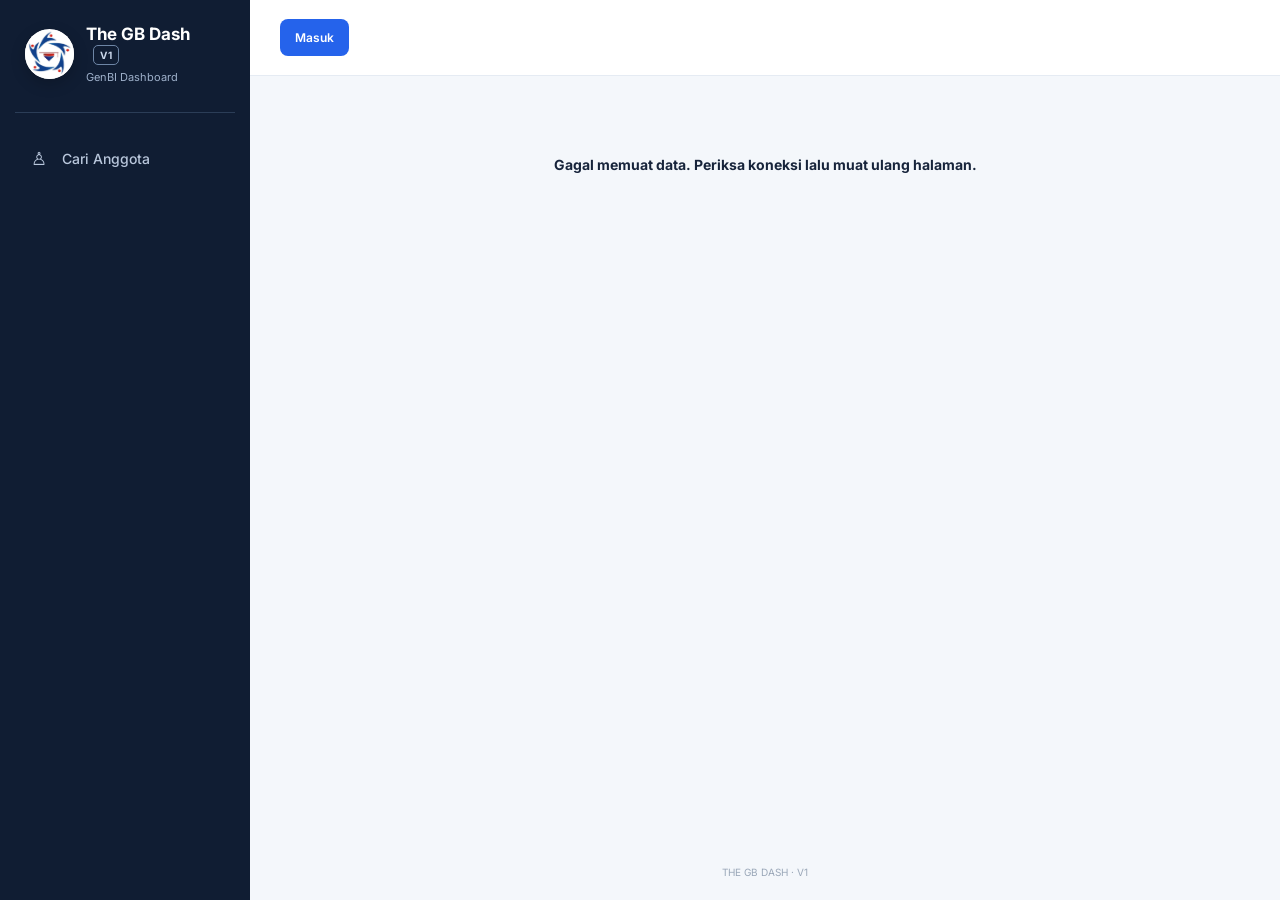
<file: index.html>
<!DOCTYPE html>
<html lang="id">
<head>
  <meta charset="UTF-8">
  <meta name="viewport" content="width=device-width, initial-scale=1.0">
  <meta name="theme-color" content="#101d33">
  <title>The GB Dash | GenBI Dashboard</title>
  <link rel="stylesheet" href="style.css">
</head>
<body>
  <div class="app-shell">
    <aside class="sidebar" id="sidebar">
      <div class="brand">
        <div class="brand-mark"><img src="Logo Genbi.jpeg" alt="Logo GenBI"></div>
        <div class="brand-title"><strong>The GB Dash <span class="version-badge">V1</span></strong><small>GenBI Dashboard</small></div>
      </div>
      <nav class="nav">
        <button class="nav-item active" data-page="overview"><span>▦</span> Dashboard</button>
        <button class="nav-item" data-page="members"><span>♙</span> Monitoring Anggota</button>
        <button class="nav-item" data-page="tasks"><span>▤</span> Monitoring Tugas</button>
      </nav>
      <div class="nav-bottom">
        
      </div>
    </aside>

    <main class="main">
      <header class="topbar">
        <button class="mobile-menu" id="menuBtn" aria-label="Buka menu">☰</button>
        <div class="top-actions">
          <button class="btn btn-primary" id="loginBtn" type="button" onclick="toast('Login Google segera hadir (Tahap 2)')">Masuk</button>
          <span id="userBadge" class="demo-pill" style="display:none"></span>
          <select id="divisionSelect" class="select" style="font-weight: 600; padding: 8px 12px; border-radius: 8px;">
            <option value="pendidikan">Pendidikan</option>
            <option value="inti">Pengurus Inti</option>
            <option value="pubsos">Publikasi & Sosialisasi</option>
            <option value="pengabdian">Pengabdian Masyarakat</option>
            <option value="kewirausahaan">Kewirausahaan</option>
            <option value="lingkungan">Lingkungan Hidup</option>
          </select>
        </div>
      </header>
      <section class="content" id="content"></section>
      <footer>THE GB DASH · V1</footer>
    </main>
  </div>
 <!-- Modal Add / Upload Proker -->
<dialog class="modal" id="uploadModal">
  <div style="padding:24px; max-width: 500px; width: 100%;">
    <div class="modal-head">
      <div>
        <p class="eyebrow">MONITORING PROKER</p>
        <h2 id="modalProkerTitle">Update Proker</h2>
      </div>
      <button class="icon-btn" type="button" onclick="document.getElementById('uploadModal').close()">×</button>
    </div>
    <form id="prokerForm" onsubmit="handleSaveProker(event)">
      <input type="hidden" id="formProkerId">
      
      <div class="field" style="margin-bottom:12px">
        <label>Penanggung Jawab (PIC)</label>
        <input type="text" id="formPic" placeholder="Nama PIC / Penanggung jawab">
      </div>

      <div style="display: flex; gap: 12px; margin-bottom: 12px;">
        <div class="field" style="flex: 1;">
          <label>Progres (%) [0-100]</label>
          <input type="number" id="formProgres" min="0" max="100" required>
        </div>
        <div class="field" style="flex: 1;">
          <label>Status Proker</label>
          <select id="formStatus">
            <option value="Belum Mulai">Belum Mulai</option>
            <option value="Proses">Proses</option>
            <option value="Terkendala">Terkendala</option>
            <option value="Selesai">Selesai</option>
          </select>
        </div>
      </div>

      <div class="field" style="margin-bottom:12px">
        <label>Link Bukti (Pisahkan dengan Enter jika lebih dari 1)</label>
        <textarea id="formLinkBukti" placeholder="Masukkan link gdrive, youtube, dsb..."></textarea>
      </div>

      <div class="field" style="margin-bottom:12px">
        <label>Catatan</label>
        <textarea id="formCatatan" placeholder="Catatan atau kendala proker..."></textarea>
      </div>
      
      <div class="field" style="margin-bottom:16px">
        <label>Tenggat Waktu</label>
        <input type="date" id="formTenggat">
      </div>

      <div class="modal-actions">
        <button class="btn btn-light" type="button" onclick="document.getElementById('uploadModal').close()">Batal</button>
        <button class="btn btn-primary" type="submit">Simpan Perubahan</button>
      </div>
    </form>
  </div>
</dialog>
  <div class="toast" id="toast" role="status"></div>
  <script src="script.js"></script>
</body>
</html>
</file>
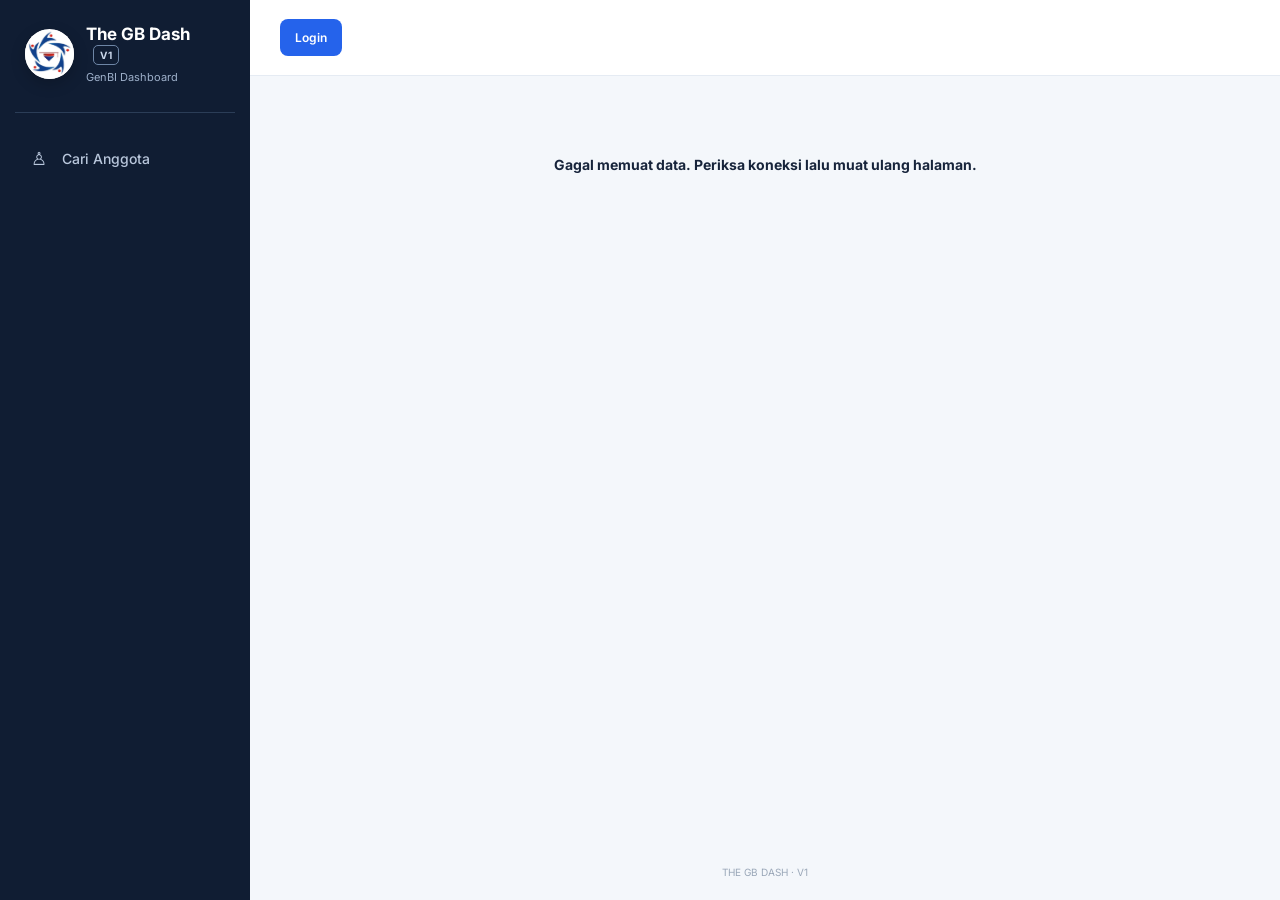
<file: index2.html>
<!DOCTYPE html>
<html lang="id">
<head>
  <meta charset="UTF-8">
  <meta name="viewport" content="width=device-width, initial-scale=1.0">
  <meta name="theme-color" content="#101d33">
  <title>The GB Dash | GenBI Dashboard</title>
  <link rel="stylesheet" href="style.css">
</head>
<body>
  <div class="app-shell">
    <aside class="sidebar" id="sidebar">
      <div class="brand">
        <div class="brand-mark"><img src="Logo Genbi.jpeg" alt="Logo GenBI"></div>
        <div class="brand-title"><strong>The GB Dash <span class="version-badge">V1</span></strong><small>GenBI Dashboard</small></div>
      </div>
      <nav class="nav">
        <button class="nav-item active" data-page="overview"><span>▦</span> Dashboard</button>
        <button class="nav-item" data-page="members"><span>♙</span> Monitoring Anggota</button>
        <button class="nav-item" data-page="tasks"><span>▤</span> Monitoring Tugas</button>
      </nav>
      <div class="nav-bottom">
        
      </div>
    </aside>

    <!-- Tambahan id="mainContent" untuk fungsi toggle sidebar -->
    <main class="main" id="mainContent">
      <header class="topbar">
        <button class="mobile-menu" id="menuBtn" aria-label="Buka menu">☰</button>
        <div class="top-actions">
          <select id="divisionSelect" class="select" style="font-weight: 600; padding: 8px 12px; border-radius: 8px;">
            <option value="pendidikan">Pendidikan</option>
            <option value="inti">Pengurus Inti</option>
            <option value="pubsos">Publikasi & Sosialisasi</option>
            <option value="pengabdian">Pengabdian Masyarakat</option>
            <option value="kewirausahaan">Kewirausahaan</option>
            <option value="lingkungan">Lingkungan Hidup</option>
          </select>
          <!-- Tambahan Tombol Login Sistem -->
          <button class="btn btn-primary" id="loginBtn" onclick="handleAuth()">Login</button>
        </div>
      </header>
      <section class="content" id="content"></section>
      <footer>THE GB DASH · V1</footer>
    </main>
  </div>
  
 <!-- Modal Add / Upload Proker (KODE ASLI) -->
<dialog class="modal" id="uploadModal">
  <div style="padding:24px; max-width: 500px; width: 100%;">
    <div class="modal-head">
      <div>
        <p class="eyebrow">MONITORING PROKER</p>
        <h2 id="modalProkerTitle">Update Proker</h2>
      </div>
      <button class="icon-btn" type="button" onclick="document.getElementById('uploadModal').close()">×</button>
    </div>
    <form id="prokerForm" onsubmit="handleSaveProker(event)">
      <input type="hidden" id="formProkerId">
      
      <div class="field" style="margin-bottom:12px">
        <label>Penanggung Jawab (PIC)</label>
        <input type="text" id="formPic" placeholder="Nama PIC / Penanggung jawab">
      </div>

      <div style="display: flex; gap: 12px; margin-bottom: 12px;">
        <div class="field" style="flex: 1;">
          <label>Progres (%) [0-100]</label>
          <input type="number" id="formProgres" min="0" max="100" required>
        </div>
        <div class="field" style="flex: 1;">
          <label>Status Proker</label>
          <select id="formStatus">
            <option value="Belum Mulai">Belum Mulai</option>
            <option value="Proses">Proses</option>
            <option value="Terkendala">Terkendala</option>
            <option value="Selesai">Selesai</option>
          </select>
        </div>
      </div>

      <div class="field" style="margin-bottom:12px">
        <label>Link Bukti (Pisahkan dengan Enter jika lebih dari 1)</label>
        <textarea id="formLinkBukti" placeholder="Masukkan link gdrive, youtube, dsb..."></textarea>
      </div>

      <div class="field" style="margin-bottom:12px">
        <label>Catatan</label>
        <textarea id="formCatatan" placeholder="Catatan atau kendala proker..."></textarea>
      </div>
      
      <div class="field" style="margin-bottom:16px">
        <label>Tenggat Waktu</label>
        <input type="date" id="formTenggat">
      </div>

      <div class="modal-actions">
        <button class="btn btn-light" type="button" onclick="document.getElementById('uploadModal').close()">Batal</button>
        <button class="btn btn-primary" type="submit">Simpan Perubahan</button>
      </div>
    </form>
  </div>
</dialog>

<!-- TAMBAHAN BARU: Modal Detail Anggota -->
<dialog class="modal" id="memberModal">
  <div style="padding:24px; max-width: 650px; width: 100%;">
    <div class="modal-head">
      <div>
        <p class="eyebrow">DETAIL ANGGOTA</p>
        <h2 id="detailNama">Nama Lengkap</h2>
      </div>
      <button class="icon-btn" type="button" onclick="document.getElementById('memberModal').close()">×</button>
    </div>
    <div class="stats-grid" id="detailStats" style="margin-bottom: 20px;"></div>
    <div class="panel">
      <div class="panel-head">
        <div>
          <h2>Riwayat Aktivitas & Poin</h2>
          <p>Hanya menampilkan riwayat dan poin untuk anggota terkait.</p>
        </div>
      </div>
      <div class="table-wrap">
        <table>
          <thead>
            <tr>
              <th style="width: 120px;">Tanggal</th>
              <th>Aktivitas & Catatan</th>
            </tr>
          </thead>
          <tbody id="detailTrackerBody">
            <tr><td colspan="2" class="empty-cell">Memuat riwayat...</td></tr>
          </tbody>
        </table>
      </div>
    </div>
  </div>
</dialog>

<!-- TAMBAHAN BARU: Modal Viewer Bukti -->
<dialog class="modal" id="buktiModal">
  <div style="padding:24px; max-width: 800px; width: 100%; height: 75vh; display: flex; flex-direction: column;">
    <div class="modal-head">
      <div>
        <p class="eyebrow">VIEWER DOKUMEN</p>
        <h2>Bukti Proker</h2>
      </div>
      <button class="icon-btn" type="button" onclick="document.getElementById('buktiModal').close()">×</button>
    </div>
    <div id="buktiContent" style="flex:1; overflow:auto; background:#f4f7fb; border-radius:12px; padding: 10px; display: grid; place-items: center;">
    </div>
  </div>
</dialog>

  <div class="toast" id="toast" role="status"></div>
  <script src="script.js"></script>
</body>
</html>
</file>
<file: style.css>
@import url('https://fonts.googleapis.com/css2?family=Inter:wght@400;500;600;700;800&display=swap');
:root{--navy:#101d33;--navy2:#182b48;--blue:#2563eb;--blue2:#eaf1ff;--ink:#17243b;--muted:#71819a;--line:#e5ebf3;--bg:#f4f7fb;--white:#fff;--green:#15966a;--orange:#e88a22;--purple:#7c50d8;--shadow:0 5px 18px rgba(24,45,77,.045)}
*{box-sizing:border-box}body{margin:0;font-family:Inter,Arial,sans-serif;color:var(--ink);background:var(--bg);font-size:14px}button,input,select,textarea{font:inherit}button{cursor:pointer}.app-shell{min-height:100vh}.sidebar{position:fixed;inset:0 auto 0 0;width:250px;background:var(--navy);color:#d8e2f1;padding:24px 15px;display:flex;flex-direction:column;z-index:20}.brand{display:flex;align-items:center;gap:12px;padding:0 10px 28px;border-bottom:1px solid #2b3d57}.brand-mark{height:42px;width:42px;border-radius:13px;background:linear-gradient(145deg,#72a5ff,#2457dc);display:grid;place-items:center;font-size:24px;font-weight:800;color:white;box-shadow:0 5px 15px #0003}.brand strong{display:block;color:#fff;font-size:17px}.brand small{display:block;color:#9eb0ca;margin-top:5px;font-size:11px}.nav{display:grid;gap:7px;margin-top:22px}.nav-item{border:0;background:transparent;color:#b9c7dc;text-align:left;display:flex;align-items:center;gap:13px;padding:13px 14px;border-radius:9px;font-weight:500;transition:.15s}.nav-item span{width:20px;text-align:center;font-size:18px}.nav-item:hover{background:#203653;color:white}.nav-item.active{background:var(--blue);color:white;box-shadow:0 5px 14px #0b153333}.nav-bottom{margin-top:auto}.sidebar-foot{border-top:1px solid #2b3d57;padding:20px 10px 0;color:#9eb0ca;font-size:11px;line-height:1.8}.sidebar-foot span{color:#6f84a2}.main{margin-left:250px;min-height:100vh;display:flex;flex-direction:column}.topbar{height:76px;background:#fff;border-bottom:1px solid var(--line);display:flex;align-items:center;justify-content:space-between;padding:0 30px;gap:20px;position:sticky;top:0;z-index:10}.search-wrap{display:flex;align-items:center;gap:10px;background:#f8fafc;border:1px solid var(--line);border-radius:9px;padding:0 14px;width:min(490px,55%);height:42px;color:#8392a8}.search-wrap span{font-size:24px}.search-wrap input{border:0;outline:0;background:transparent;width:100%;color:var(--ink)}.top-actions{display:flex;align-items:center;gap:12px}.demo-pill{font-size:10px;font-weight:800;letter-spacing:.6px;color:#98641b;background:#fff5df;border-radius:20px;padding:8px 10px;white-space:nowrap}.demo-pill i{display:inline-block;width:6px;height:6px;border-radius:50%;background:#e9a12e;margin-right:5px}.avatar{width:38px;height:38px;border-radius:50%;background:#eaf1ff;color:var(--blue);display:grid;place-items:center;font-weight:800}.user-meta strong,.user-meta small{display:block}.user-meta strong{font-size:12px}.user-meta small{color:var(--muted);font-size:11px;margin-top:4px}.mobile-menu{display:none;border:0;background:none;font-size:23px}.content{padding:30px;flex:1;max-width:1700px;width:100%;margin:0 auto}.page-head{display:flex;justify-content:space-between;align-items:flex-start;gap:20px;margin-bottom:25px}.eyebrow{font-size:10px;letter-spacing:2px;font-weight:800;color:#7b8da8;margin:0 0 8px}.page-head h1{font-size:29px;letter-spacing:-.7px;margin:0 0 9px}.subtitle{margin:0;color:var(--muted);line-height:1.6}.head-actions{display:flex;gap:9px;flex-wrap:wrap}.btn{border:1px solid transparent;border-radius:8px;padding:10px 14px;font-weight:600;font-size:12px;display:inline-flex;align-items:center;justify-content:center;gap:7px}.btn-primary{background:var(--blue);color:white}.btn-primary:hover{background:#1c4fc6}.btn-light{background:white;border-color:var(--line);color:#42536b}.btn-danger{background:#fff0f0;color:#b93a3a;border-color:#f7d5d5}.stats-grid{display:grid;grid-template-columns:repeat(4,minmax(0,1fr));gap:15px;margin-bottom:18px}.stat-card{background:#fff;border:1px solid var(--line);border-radius:12px;padding:20px;box-shadow:var(--shadow);min-width:0}.stat-top{display:flex;justify-content:space-between;align-items:center;gap:8px}.stat-label{font-size:12px;color:#53647d;font-weight:600}.stat-icon{width:39px;height:39px;border-radius:12px;display:grid;place-items:center;font-size:18px}.blue{background:#eaf1ff;color:#2765df}.green{background:#e5f7ef;color:#15966a}.purple{background:#f0eaff;color:#8054d6}.orange{background:#fff1df;color:#d9821c}.stat-value{font-size:30px;font-weight:800;letter-spacing:-1px;margin:17px 0 7px}.stat-foot{font-size:11px;color:#8a98ac}.dashboard-grid{display:grid;grid-template-columns:1.5fr 1fr;gap:17px;margin-bottom:17px}.panel{background:white;border:1px solid var(--line);border-radius:12px;padding:21px;box-shadow:var(--shadow);min-width:0}.panel-head{display:flex;justify-content:space-between;align-items:center;gap:12px;margin-bottom:18px}.panel-head h2{font-size:15px;margin:0}.panel-head p{font-size:11px;color:var(--muted);margin:6px 0 0}.select,.field input,.field select,.field textarea{border:1px solid #dce4ef;border-radius:8px;background:#fff;padding:10px 11px;color:var(--ink);outline-color:#a8c4ff}.select{font-size:11px}.chart{height:210px;display:flex;align-items:flex-end;justify-content:space-around;padding:12px 10px 0;border-bottom:1px solid var(--line);background:repeating-linear-gradient(to bottom,transparent 0,transparent 48px,#edf1f7 49px,#edf1f7 50px);position:relative}.chart-empty{position:absolute;inset:0;display:grid;place-content:center;text-align:center;color:#8997aa;font-size:12px;gap:8px}.chart-empty b{font-size:24px;color:#b7c3d3}.chart-labels{display:flex;justify-content:space-around;color:#8492a7;font-size:10px;margin-top:10px}.donut-wrap{display:flex;align-items:center;justify-content:center;gap:22px;min-height:210px}.donut{width:145px;height:145px;border-radius:50%;background:conic-gradient(#dce3ed 0 100%);display:grid;place-items:center;position:relative;flex-shrink:0}.donut:after{content:"";position:absolute;width:95px;height:95px;background:white;border-radius:50%}.donut-center{z-index:1;text-align:center}.donut-center strong{display:block;font-size:23px}.donut-center small{font-size:10px;color:var(--muted)}.legend{display:grid;gap:13px;font-size:11px;min-width:120px}.legend-row{display:flex;align-items:center;gap:8px}.dot{width:9px;height:9px;border-radius:50%;display:inline-block}.legend-row strong{margin-left:auto}.activity-list{display:grid;gap:17px}.activity{display:flex;gap:11px;align-items:center}.activity-icon{width:36px;height:36px;border-radius:11px;display:grid;place-items:center;flex-shrink:0}.activity-text{min-width:0;flex:1}.activity-text strong{font-size:11px;display:block}.activity-text small{display:block;color:var(--muted);font-size:10px;margin-top:5px}.activity-time{font-size:10px;color:#91a0b3;white-space:nowrap}.lower-grid{display:grid;grid-template-columns:1.25fr 1fr;gap:17px}.table-wrap{overflow:auto}table{border-collapse:collapse;width:100%;font-size:11px;white-space:nowrap}th{background:#f5f8fc;color:#52637c;text-align:left;font-weight:700;padding:12px 11px;border-bottom:1px solid var(--line)}td{padding:13px 11px;border-bottom:1px solid #edf1f6;color:#45556d}tbody tr:last-child td{border-bottom:0}.empty-cell{text-align:center;padding:45px 10px;color:#8795a9;white-space:normal}.empty-cell strong{display:block;color:#53647d;margin:10px 0 5px;font-size:12px}.toolbar{display:flex;gap:10px;flex-wrap:wrap;margin-bottom:16px}.toolbar input,.toolbar select{border:1px solid #dce4ef;border-radius:8px;padding:10px 12px;background:white;min-width:170px;color:var(--ink)}.toolbar input{flex:1}.badge{display:inline-flex;align-items:center;border-radius:30px;padding:5px 9px;font-size:10px;font-weight:700}.badge-gray{background:#eef2f7;color:#65758c}.badge-blue{background:#e9f1ff;color:#285dc1}.badge-green{background:#e4f7ed;color:#168052}.badge-orange{background:#fff1dc;color:#a96a13}.badge-red{background:#ffebeb;color:#b63e3e}.row-actions{display:flex;gap:6px}.mini-btn{border:1px solid var(--line);background:white;border-radius:6px;padding:6px 8px;font-size:11px;color:#53647d}.mini-btn:hover{background:#f4f7fb}.section-gap{margin-top:18px}.progress-track{height:7px;border-radius:20px;background:#edf1f6;overflow:hidden;min-width:85px}.progress-fill{height:100%;background:var(--blue);border-radius:20px}.notice{padding:13px 15px;border-radius:9px;background:#fff8e9;color:#8b641d;font-size:12px;line-height:1.6;margin-bottom:18px}.settings-grid{display:grid;grid-template-columns:1fr 1fr;gap:17px}.setting-box{background:#fff;border:1px solid var(--line);border-radius:12px;padding:22px}.setting-box h2{font-size:15px;margin:0 0 9px}.setting-box p{font-size:12px;color:var(--muted);line-height:1.7}.modal{border:0;border-radius:15px;padding:0;width:min(560px,calc(100% - 28px));box-shadow:0 25px 90px #10213b44}.modal::backdrop{background:#0a1830a8;backdrop-filter:blur(3px)}.modal form{padding:24px}.modal-head{display:flex;justify-content:space-between;align-items:flex-start;margin-bottom:20px}.modal-head h2{margin:0;font-size:21px}.icon-btn{border:0;background:#f1f4f8;border-radius:8px;width:34px;height:34px;font-size:23px;color:#617089}.modal-fields{display:grid;grid-template-columns:1fr 1fr;gap:14px}.field{display:grid;gap:7px}.field.full{grid-column:1/-1}.field label{font-size:11px;font-weight:700;color:#53647d}.field input,.field select,.field textarea{width:100%;font-size:12px}.field textarea{min-height:80px;resize:vertical}.modal-actions{display:flex;justify-content:flex-end;gap:9px;margin-top:24px}.toast{position:fixed;bottom:25px;right:25px;background:#172b48;color:white;padding:13px 18px;border-radius:9px;box-shadow:0 8px 30px #10213b33;font-size:12px;opacity:0;transform:translateY(10px);transition:.2s;pointer-events:none;z-index:50}.toast.show{opacity:1;transform:translateY(0)}footer{text-align:center;color:#9aa7b8;font-size:10px;padding:15px 20px 22px}footer span{margin:0 5px}
@media(max-width:1150px){.stats-grid{grid-template-columns:repeat(2,1fr)}.dashboard-grid,.lower-grid{grid-template-columns:1fr}.content{padding:23px}.topbar{padding:0 23px}}
@media(max-width:760px){.sidebar{transform:translateX(-100%);transition:.2s}.sidebar.open{transform:translateX(0);box-shadow:20px 0 50px #07132955}.main{margin-left:0}.topbar{height:66px;padding:0 15px;gap:10px}.mobile-menu{display:block}.search-wrap{width:auto;flex:1}.search-wrap input{font-size:12px}.top-actions{gap:7px}.demo-pill,.user-meta{display:none}.content{padding:20px 14px}.page-head{flex-direction:column}.page-head h1{font-size:25px}.stats-grid{gap:10px}.stat-card{padding:15px}.stat-value{font-size:25px}.panel{padding:16px}.donut-wrap{gap:12px;flex-wrap:wrap}.settings-grid{grid-template-columns:1fr}.modal-fields{grid-template-columns:1fr}.field.full{grid-column:auto}}
.brand-mark {
  width: 50px;
  height: 50px;
  border-radius: 50%;
  overflow: hidden;
  display: flex;
  align-items: center;
  justify-content: center;
  background: white;
}

.brand-mark img {
  width: 100%;
  height: 100%;
  object-fit: contain;
}
.version-badge{display:inline-block;vertical-align:middle;margin-left:7px;padding:3px 6px;border:1px solid #6e86a6;border-radius:5px;font-size:10px;letter-spacing:.4px;color:#cbd8eb;font-weight:700}
</file>
